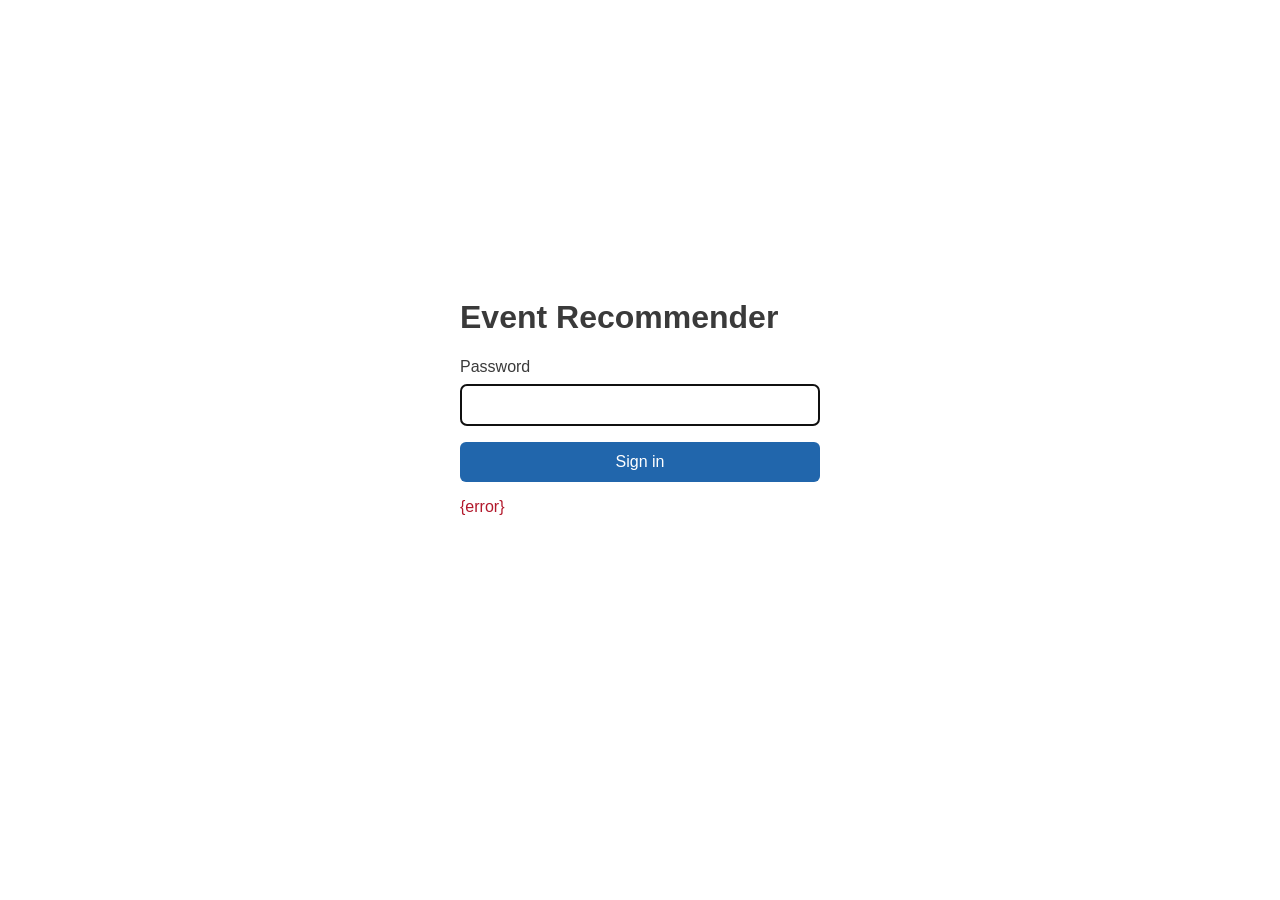
<file: pwa/login.html>
<!doctype html>
<html>
<head>
<meta charset="utf-8">
<meta name="viewport" content="width=device-width, initial-scale=1">
<title>Event Recommender — sign in</title>
<link rel="manifest" href="/pwa/manifest.json">
<meta name="theme-color" content="#2166ac">
<style>
body { font-family: -apple-system, BlinkMacSystemFont, "Segoe UI", sans-serif; color: #3a3a3a;
       display: flex; min-height: 90vh; align-items: center; justify-content: center; margin: 0; }
main { width: 100%; max-width: 360px; padding: 2rem; }
input, button { width: 100%; box-sizing: border-box; font-size: 1rem; padding: 0.7rem; border-radius: 6px; }
input { border: 1px solid #8a8a8a; margin: 0.5rem 0 1rem; }
button { border: 0; background: #2166ac; color: #fff; }
.error { color: #b2182b; }
</style>
</head>
<body>
<main>
<h1>Event Recommender</h1>
<form method="post" action="/login">
<input type="hidden" name="next" value="{next}">
<label for="password">Password</label>
<input id="password" name="password" type="password" autocomplete="current-password" autofocus>
<button type="submit">Sign in</button>
</form>
<p class="error">{error}</p>
</main>
</body>
</html>
</file>
